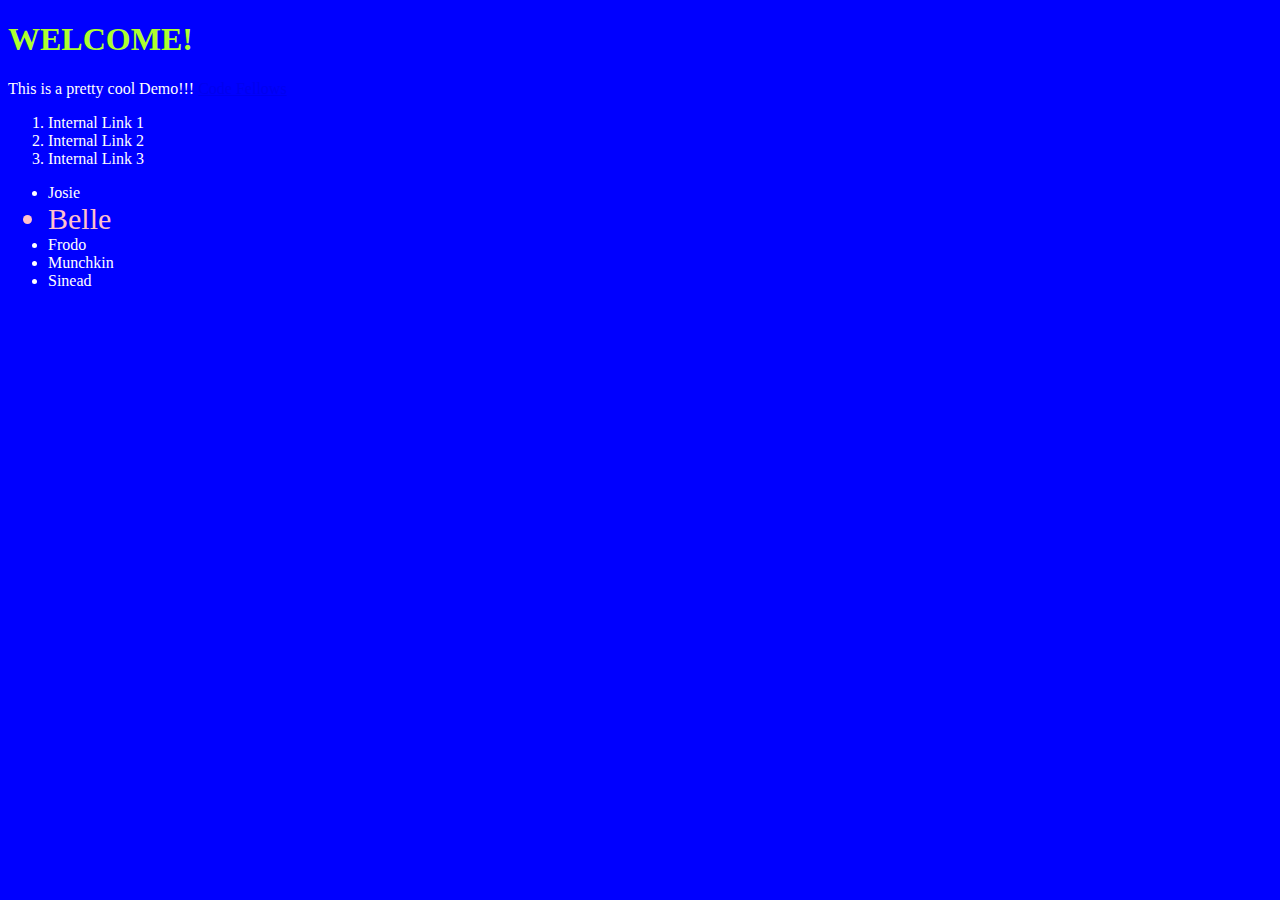
<file: class-01/demo/index.html>
<!DOCTYPE html>
<html>
    <head>
        <title>Class 01 Demo</title>
        <!-- Prereq info goes here. -->

        <style>
        body{
            background-color: blue;
            color: white;
        }
        h1{
            color: greenyellow;
        }
        </style>
    </head>
    <body>
        <header> <h1>WELCOME!</h1></header>
        <p>This is a pretty cool Demo!!!
            <a href="https://www.codefellows.org"> Code Fellows </a>
        </p>

        <ol>
            <li>Internal Link 1</li>
            <li>Internal Link 2</li>
            <li>Internal Link 3</li>

        </ol>
        <ul>
            <li>Josie</li>
            <li style="color: pink; font-size: 30px;">Belle</li>
            <li>Frodo</li>
            <li>Munchkin</li>
            <li>Sinead</li>
        </ul>

        <script>
            var name = prompt('What is your name?'); // name = 'Amanda'
            console.log('Your name is ' + name);
            var color = prompt('What is your favorite color?');
            console.log('Your favorite color ' + color);
            alert('HELLO ' + name + '!!!' + ' Your favorite color is ' + color);

        </script>
    </body>
</html>
</file>
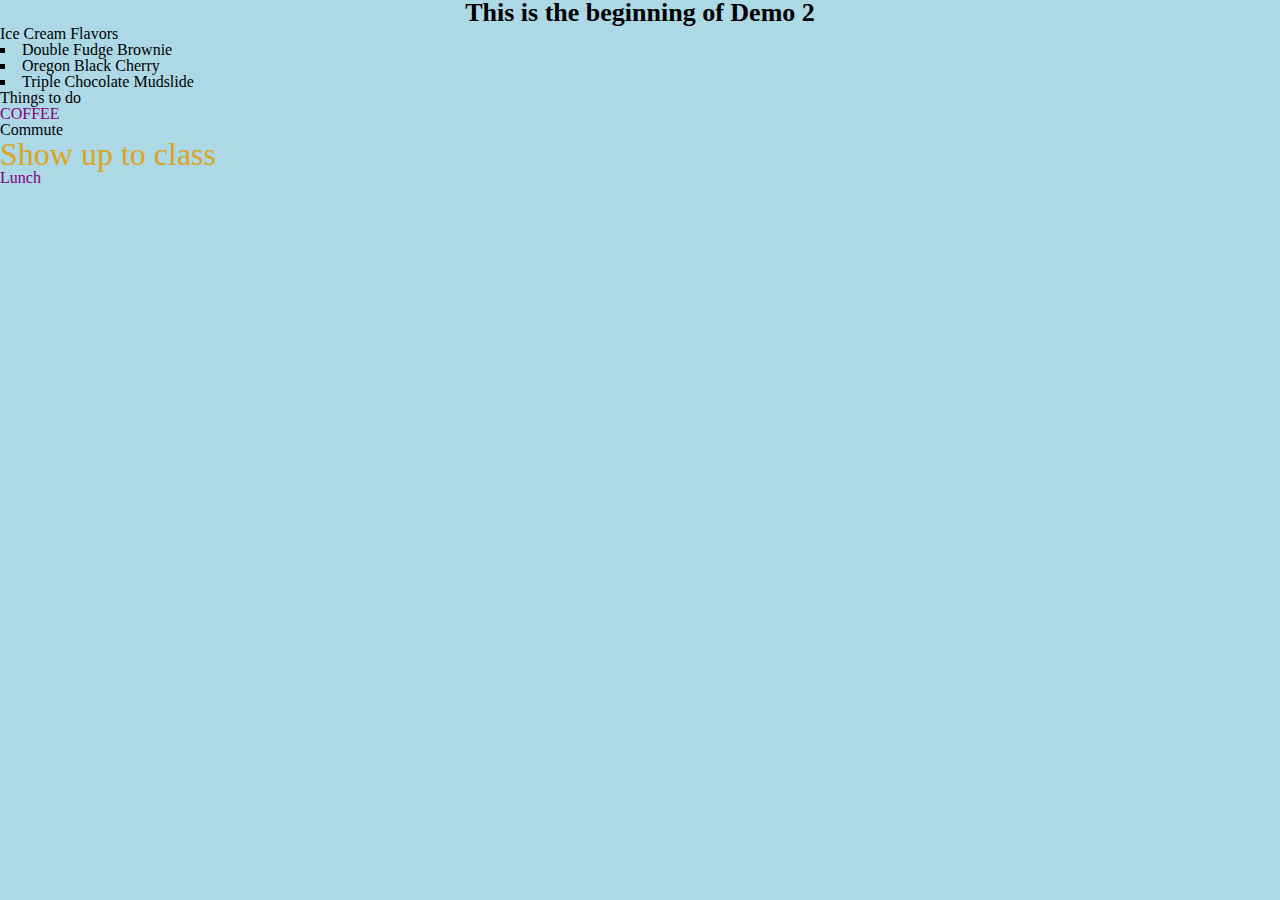
<file: class-02/demo/demo02/index.html>
<!DOCTYPE html>
<html>
<head>
  <title>Demo 02</title>
  <link rel="stylesheet" type="text/css" href="css/reset.css">
  <link rel="stylesheet" type="text/css" href="css/styles.css">

</head>
<body>
  <header>
    <h1>This is the beginning of Demo 2</h1>
  </header>

  <section>
    <article>
      <h3> Ice Cream Flavors </h3>
      <ul>
        <li>Double Fudge Brownie</li>
        <li>Oregon Black Cherry</li>
        <li>Triple Chocolate Mudslide</li>
      </ul>
    </article>

    <article>
      <h3>Things to do</h3>
      <ol>
        <li class="imDifferent">COFFEE</li>
        <li>Commute</li>
        <li id="list-3">Show up to class</li>
        <li class="imDifferent">Lunch</li>
      </ol>
    </article>
  </section>

  <script src="js/app.js"></script>
</body>

</html>
</file>
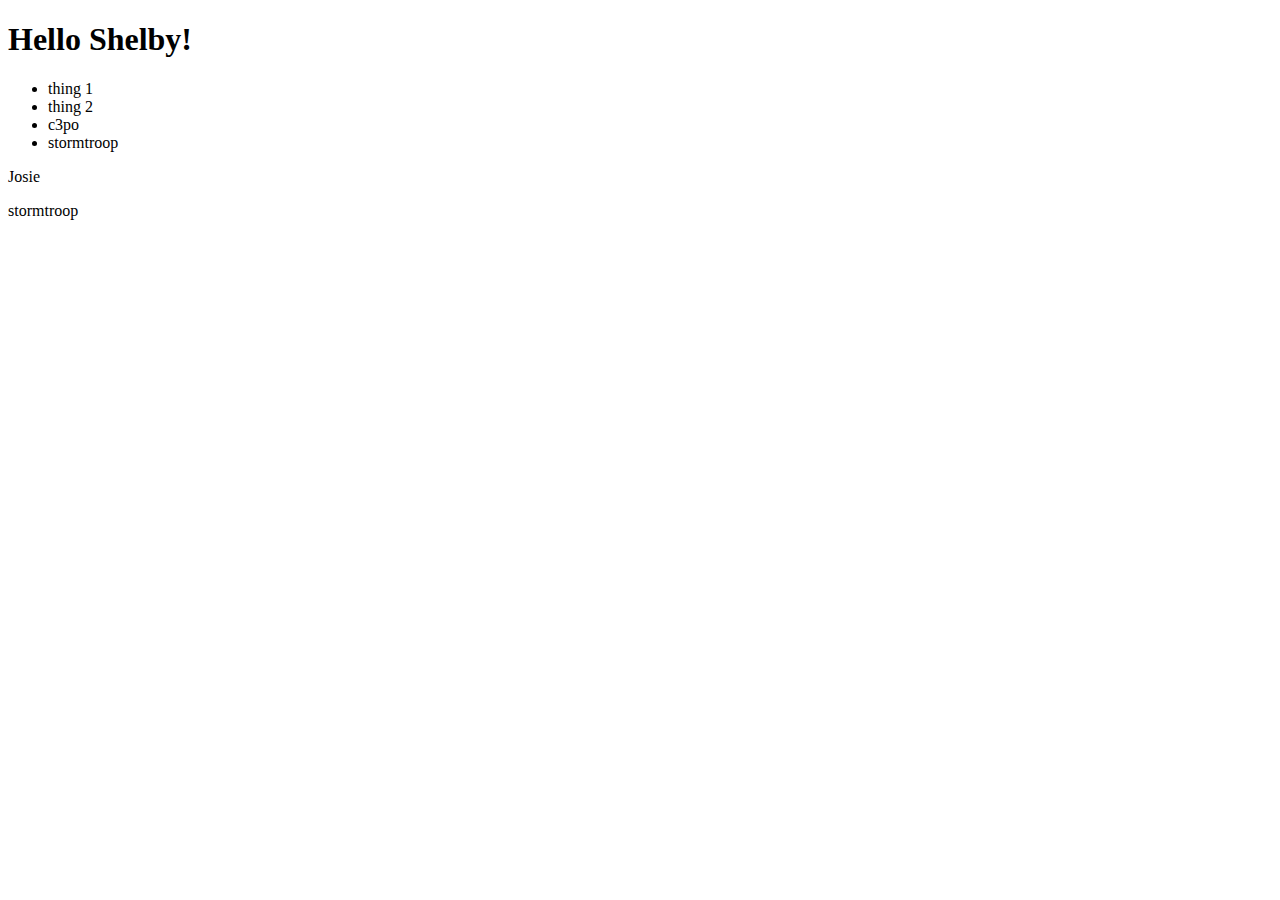
<file: class-06/demo/class06Demo/index.html>
<!DOCTYPE html>

<html>
  <head>
    <title>Class 06 Demo</title>
  </head>
  <body>
    <header id="header">
    </header>
    <article id="catData">
      <ul id="catToys">
        
      </ul>

    </article>
    <script src="js/app.js"></script>
  </body>
</html>
</file>
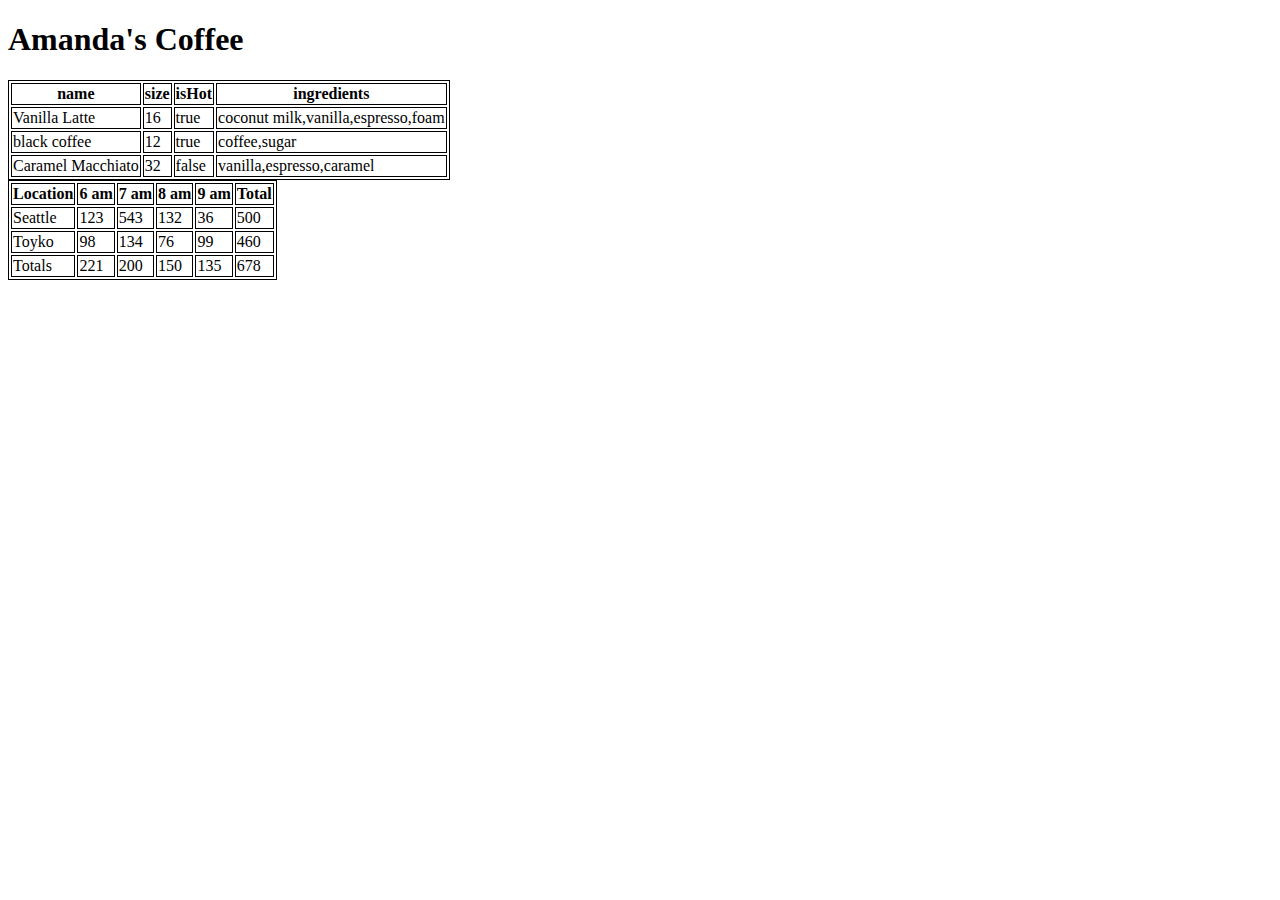
<file: class-07/demo/demo07/index.html>
<!DOCTYPE html>
<html>
  <head>
    <title>Class 07 Demo</title>
    <style>
      table, th, td {
      border: 1px solid black;
      }
    </style>
  </head>
  <body>
    <header><h1> Amanda's Coffee</h1></header>
    <section id="coffee">
      <!-- Create a starting table in the HTML-->
      <table id="coffeeData"></table>

       <table>
        <!-- tr == table row-->
        <tr>
          <!-- th == table header (bolded text)-->
          <th> Location</th>
          <th> 6 am</th>
          <th> 7 am</th>
          <th> 8 am</th>
          <th> 9 am</th>
          <th> Total </th>
        </tr>
        <tr>
          <!-- td == table data (regular data) -->
          <td>Seattle</td>
          <td>123</td>
          <td>543</td>
          <td>132</td>
          <td>36</td>
          <td>500</td>
        </tr>
        <tr>
            <!-- td == table data (regular data) -->
            <td>Toyko</td>
            <td>98</td>
            <td>134</td>
            <td>76</td>
            <td>99</td>
            <td>460</td>

          </tr>
          <tr>
              <!-- td == table data (regular data) -->
              <td>Totals</td>
              <td>221</td>
              <td>200</td>
              <td>150</td>
              <td>135</td>
              <td>678</td>
            </tr>
      </table> 
    </section>
    <script src="js/app.js"></script>
  </body>
</html>
</file>
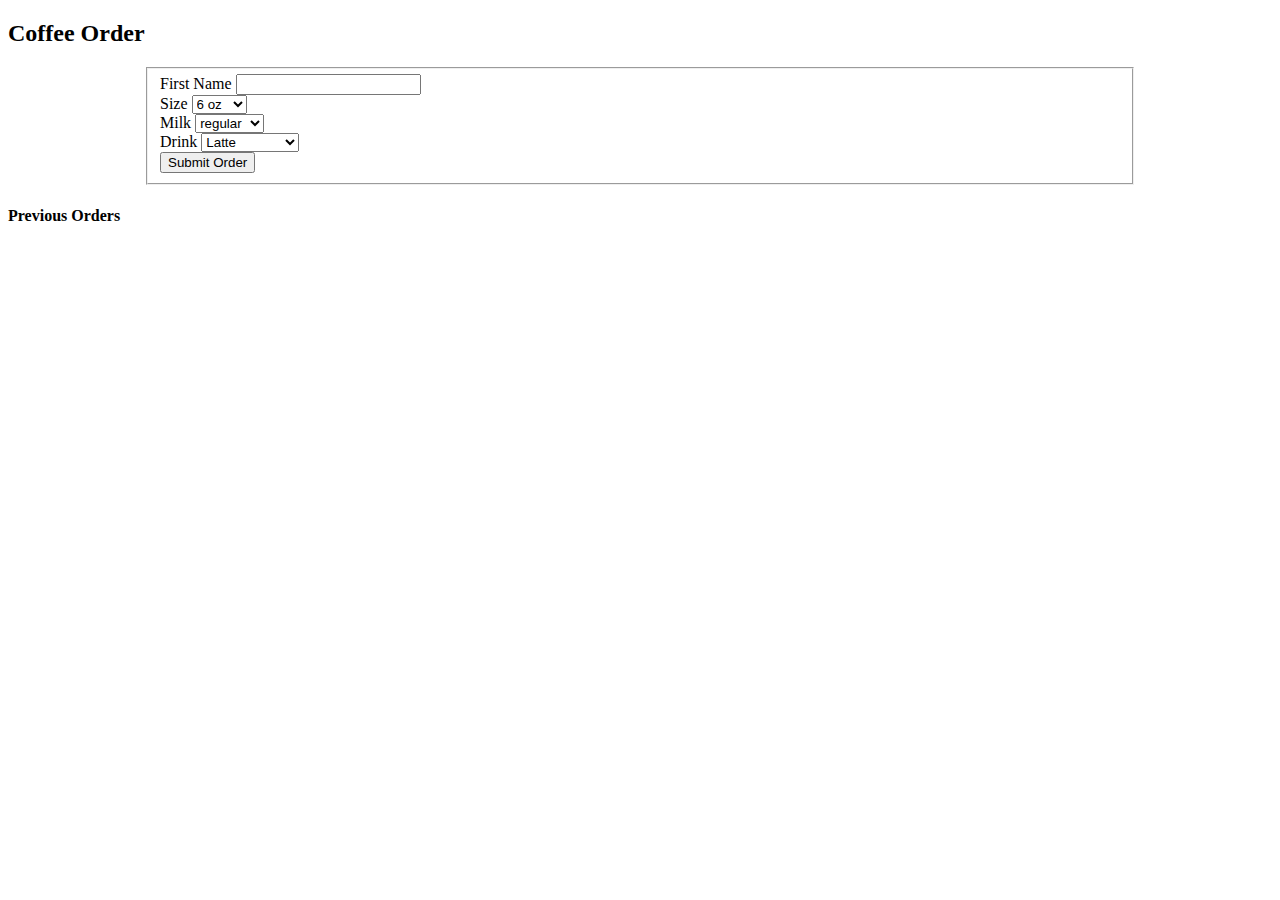
<file: class-13/demo/class13/index.html>
<!DOCTYPE html>
<html>
  <head>
    <title>Coffee Orders</title>
    <link href="styles/styles.css" rel="stylesheet" type="text/css">
  </head>
  <body>
    <form id="coffeeForm">
      <h2>Coffee Order</h2>
      <fieldset>
        <div>
          <label>First Name</label>
          <input type="text" name="name">
        </div>

        <div>
          <label>Size</label>
          <select name="size">
            <option value="6">6 oz</option>
            <option value="12">12 oz</option>
            <option value="16">16 oz</option>
            <option value="20">20 oz</option>
            <option value="32">32 oz</option>
          </select>
        </div>

        <div>
          <label>Milk</label>
          <select name="milk">
              <option value="regular">regular</option>
              <option value="almond">almond</option>
              <option value="coconut">coconut</option>
              <option value="none">none</option>
          </select>
        </div>

        <div>
          <label>Drink</label>
          <select name="drinkType">
            <option value="latte">Latte</option>
            <option value="blackCoffee">Black Coffee</option>
            <option value="coldBrew">Cold Brew</option>
          </select>
        </div>

        <div>
          <button type="submit">Submit Order</button>
        </div>
      </fieldset>
    </form>

    <section>
      <h4>Previous Orders</h4>
      <ul id="orders">

      </ul>
    </section>
    <script src="js/app.js"></script>
  </body>
</html>
</file>
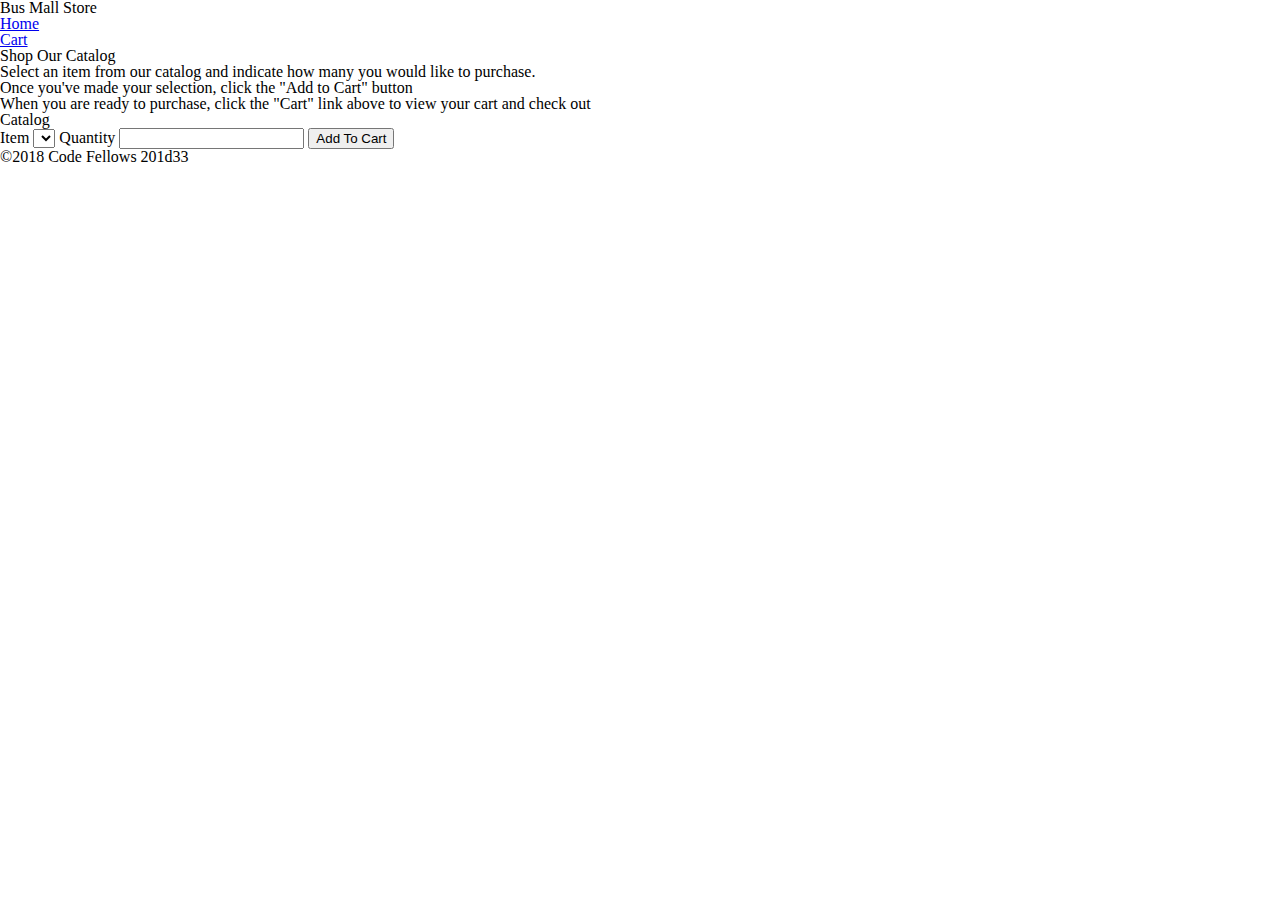
<file: class-14/lab/starter-code/index.html>
<!DOCTYPE html>
<html>

  <head>
    <title>Bus Mall Store</title>
    <link rel="stylesheet" href="css/reset.css" />
    <link rel="stylesheet" href="css/style.css" />
  </head>

  <body>

    <header>
      <h1>Bus Mall Store</h1>
      <nav>
        <ul>
          <li><a href="index.html">Home</a></li>
          <li><a href="cart.html">Cart</a><span id="itemCount"></span></li>
        </ul>
      </nav>
    </header>

    <main>

      <section class="deck col-1">
        <div class="card">
          <header>
            <h1>Shop Our Catalog</h1>
          </header>
          <div class="copy">
            <ol>
              <li>Select an item from our catalog and indicate how many you would like to purchase.</li>
              <li>Once you've made your selection, click the "Add to Cart" button</li>
              <li>When you are ready to purchase, click the "Cart" link above to view your cart and check out</li>
            </ol>
          </div>
        </div>
      </section>

      <section class="deck col-2">
        <div class="card">
          <div class="copy">
            <form id="catalog">
              <fieldset>
                <legend>Catalog</legend>
                <label>
                  <span>Item</span>
                  <select id="items"></select>
                </label>
                <label>
                  <span>Quantity</span>
                  <input id="quantity" type="number" />
                </label>
                <input type="submit" value="Add To Cart" />
              </fieldset>
            </form>
          </div>
        </div>
        <div class="card" id="cartContents"></div>
      </section>

    </main>

    <footer>
      <p>&copy;2018 Code Fellows 201d33</p>
    </footer>

    <script src='js/app.js'></script>
    <script src='js/catalog.js'></script>
  </body>

</html>
</file>
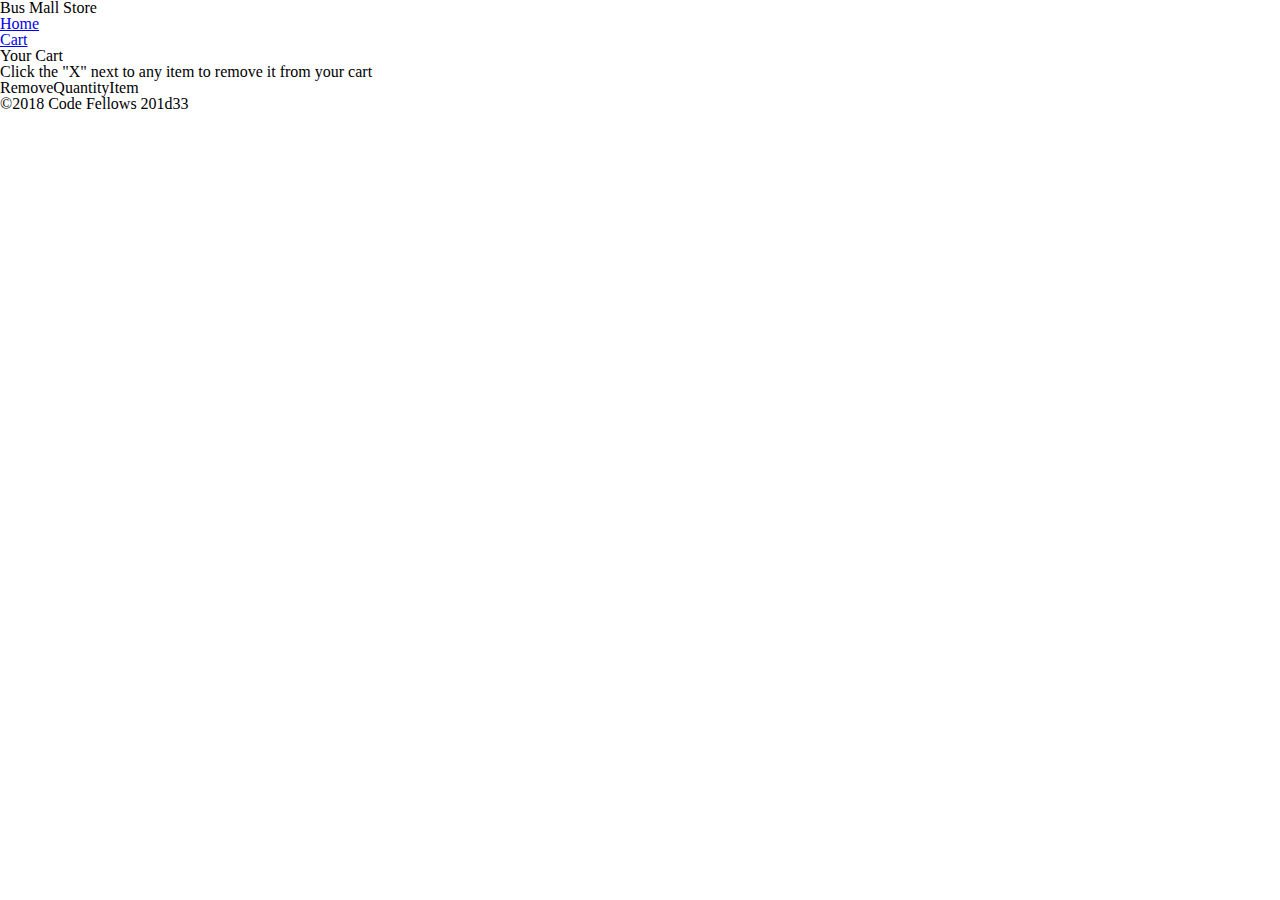
<file: class-14/lab/starter-code/cart.html>
<!DOCTYPE html>
<html>

  <head>
    <title>Bus Mall Store</title>
    <link rel="stylesheet" href="css/reset.css" />
    <link rel="stylesheet" href="css/style.css" />
  </head>
  
  <body>
  
    <header>
        <h1>Bus Mall Store</h1>
        <nav>
            <ul>
                <li><a href="index.html">Home</a></li>
                <li><a href="cart.html">Cart</a><span id="itemCount"></span></li>
            </ul>
        </nav>
    </header>

    <main>

      <section class="deck col-1">
        <div class="card">
          <header>
            <h1>Your Cart</h1>
          </header>
          <div class="copy">
              <ol>
                <li>Click the "X" next to any item to remove it from your cart</li>
              </ol>
          </div>
        </div>
      </section>

      <section class="deck col-1">
        <div class="card">
            <table id="cart">
                <thead>
                    <tr>
                        <th>Remove</th>
                        <th>Quantity</th>
                        <th>Item</th>
                    </tr>
                </thead>
                <tbody></tbody>
                <tfoot></tfoot>
            </table>
        </div>
      </section>
        
    </main>

    <footer>
        <p>&copy;2018 Code Fellows 201d33</p>
    </footer>

    <script src='js/app.js'></script>
    <script src='js/cart.js'></script>
</body>

</html>
</file>
<file: class-02/demo/demo02/css/styles.css>
h1{
  text-align: center;
  font-size:26px;
  font-weight: bold;
}

body{
  background-color: lightblue;
}

.imDifferent{
  color: purple;
}

#list-3{
  color: goldenrod;
  font-size: 2em;
}

ul li{
  list-style-type: square;
  list-style-position: inside;
}
</file>
<file: class-13/demo/class13/styles/styles.css>
fieldset{
  width: 960px;
  margin: 0 auto;
}
</file>
<file: class-14/lab/starter-code/css/style.css>
/* TODO: Make it awesome */
</file>
